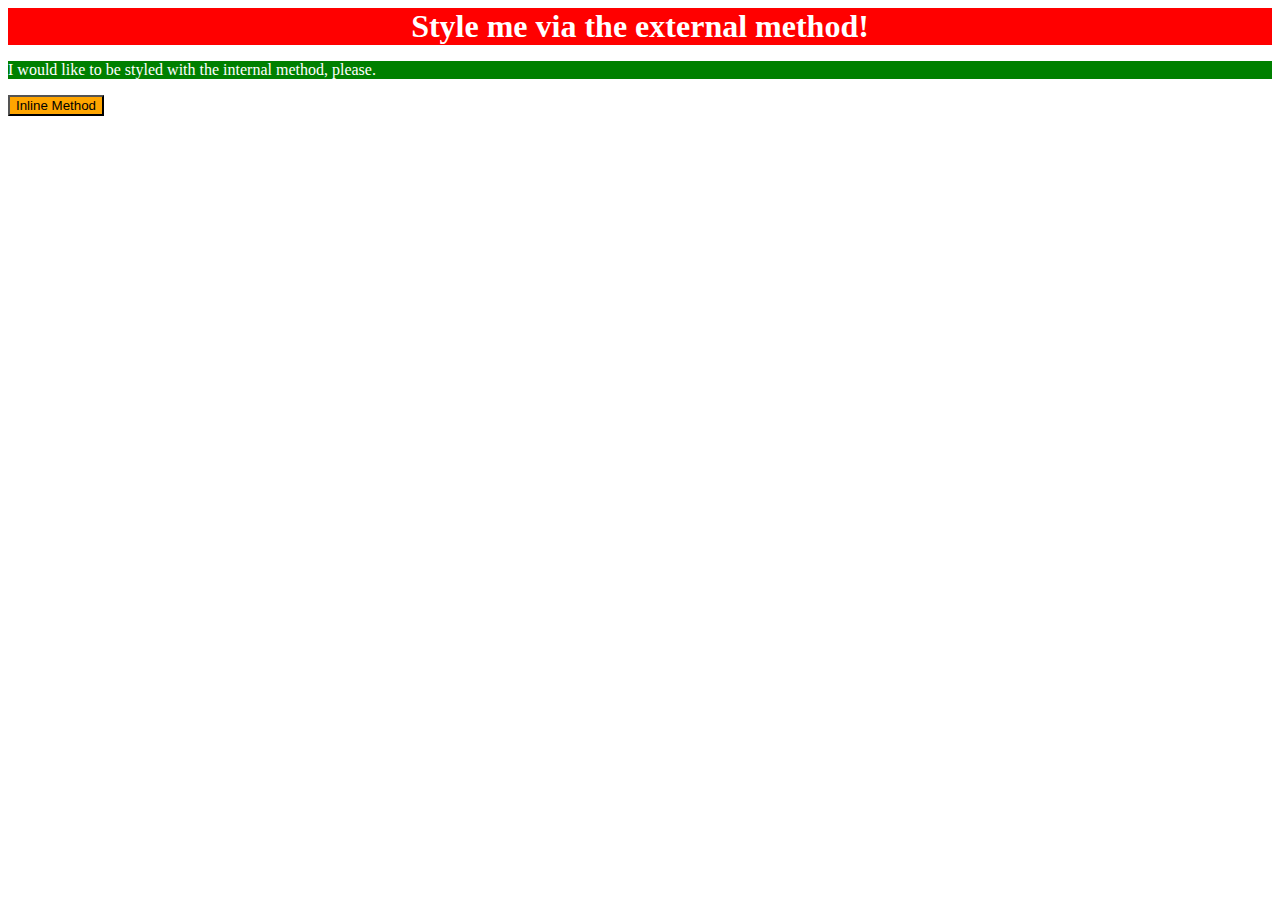
<file: foundations/01-css-methods/index.html>
<!DOCTYPE html>
<html lang="en">
  <head>
    <meta charset="UTF-8">
    <meta http-equiv="X-UA-Compatible" content="IE=edge">
    <meta name="viewport" content="width=device-width, initial-scale=1.0">
    <title>Methods for Adding CSS</title>
    <link rel="stylesheet" href="style.css">
  </head>
  <body>
    <div class="external">Style me via the external method!</div>
    <p style=" background-color: green; color: white;
    ">I would like to be styled with the internal method, please.</p>
    <button style="background-color: orange;">Inline Method</button>
  </body>
</html>
</file>
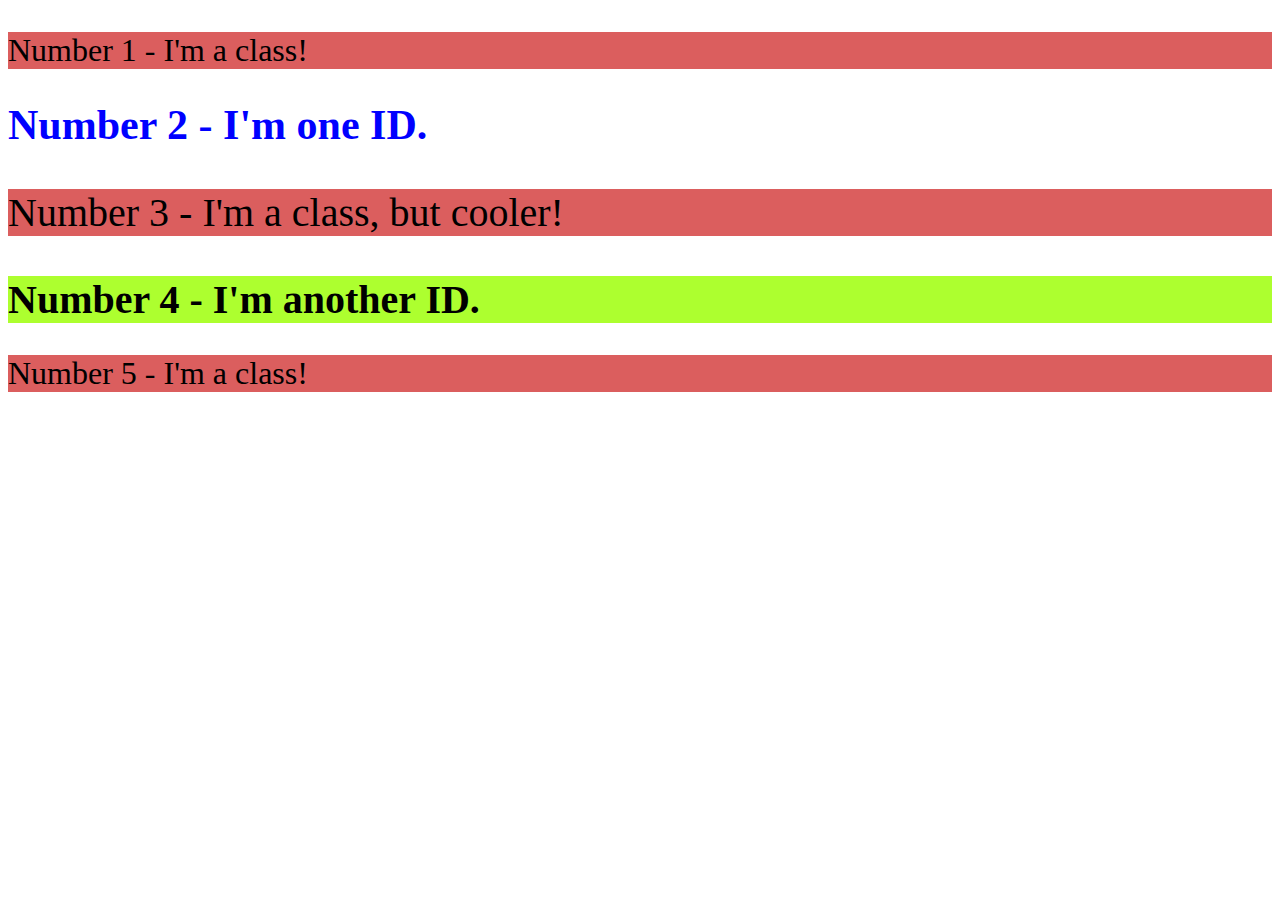
<file: foundations/02-class-id-selectors/index.html>
<!DOCTYPE html>
<html lang="en">
  <head>
    <meta charset="UTF-8">
    <meta http-equiv="X-UA-Compatible" content="IE=edge">
    <meta name="viewport" content="width=device-width, initial-scale=1.0">
    <title>Class and ID Selectors</title>
    <link rel="stylesheet" href="style.css">
  </head>
  <body>
    <p id="it1">Number 1 - I'm a class!</p>
    <div id="it2">Number 2 - I'm one ID.</div>
    <p id="it3">Number 3 - I'm a class, but cooler!</p>
    <div id="it4">Number 4 - I'm another ID.</div>
    <p id="it5">Number 5 - I'm a class!</p>
  </body>
</html>
</file>
<file: foundations/01-css-methods/style.css>
.external{
    background-color: red;
    color: white;
    font-size: 32px;
    font-weight: bold;
    text-align: center;
    
}
</file>
<file: foundations/02-class-id-selectors/style.css>
#it1 {
    background-color: rgb(219, 94, 94);
    font-size: 32px;
}
#it3 {
    background-color: rgb(219, 94, 94);
    font-size: 40px;}

#it2{
    font-size: 42px;
    font-weight: bold;
    color: blue;
}

#it4 {
        background-color: greenyellow;
        font-size: 40px;
        font-weight: bold;
}
#it5 {
    background-color: rgb(219, 94, 94);
    font-size: 32px;
}
</file>
